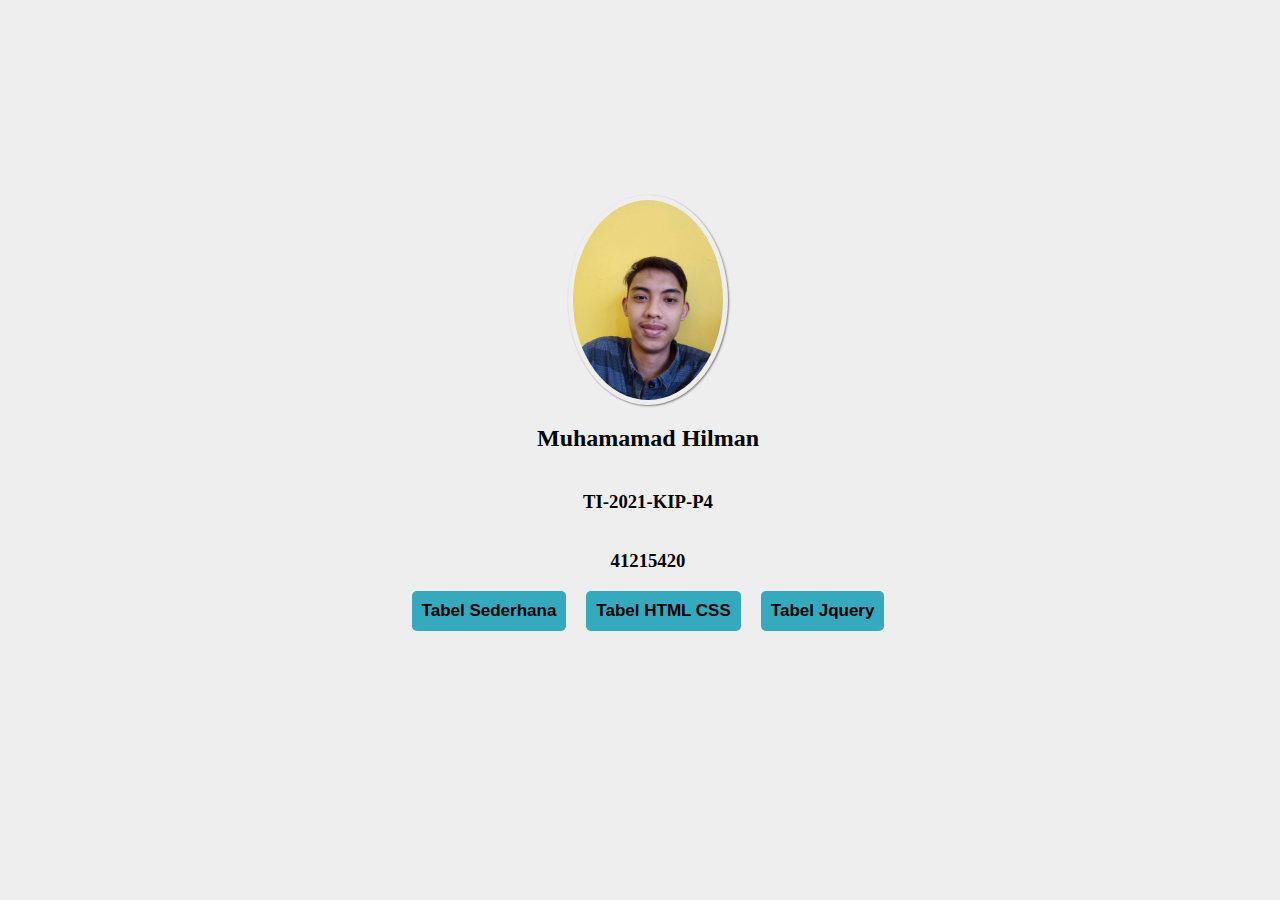
<file: index.html>
<!DOCTYPE html>
<html>
  <head>
    <meta charset="utf-8" />
    <meta name="viewport" content="width=device-width, initial-scale=1" />
    <title>Welcome Github Pages M.Hilman</title>
    <style>
      body {
        background-color: #eee;
        width: 100%;
        height: 90vh;
        display: flex;
        align-items: center;
        justify-content: center;
      }

      h1 {
        cursor: pointer;
        transition: 0.2s;
        margin-bottom: 50px;
      }

      h1:hover {
        letter-spacing: 1px;
      }

      img {
        cursor: pointer;
        width: 150px;
        border-radius: 50%;
        box-shadow: 1px 1px 2px gray;
        padding: 5px;
        transition: 0.2s;
      }

      img:hover {
        transform: scale(1.1);
      }

      button {
        border: none;
        border-radius: 5px;
        background-color: #35A9BD;
        color: black;
        padding: 10px;
        margin: 2px;
      }

      button:hover {
        background-color: blueviolet;
        cursor: pointer;
        color: white;
      }

      table {
        width: 100%;
        min-width: 200px;
        max-width: 500px;
      }

      .content {
        display: flex;
        flex-direction: column;
        align-items: center;
        justify-content: center;
      }

      .tombol {
        display: flex;
      }
      .tombol button{
        margin: 0 10px;
        font-size: 17px;
        font-weight: 600;
      }
    </style>
  </head>
  <body>
    <div class="content">
      <img src="foto4.jpeg"/>
      <h2>Muhamamad Hilman</h2>
      <h3>TI-2021-KIP-P4</h3>
      <h3>41215420</h3>

    <div class="tombol">
      <button id="btn-1">Tabel Sederhana</button>
      <button id="btn-2">Tabel HTML CSS</button>
      <button id="btn-3">Tabel Jquery</button>
    </div>
    

    <script src="https://code.jquery.com/jquery-3.6.1.min.js" integrity="sha256-o88AwQnZB+VDvE9tvIXrMQaPlFFSUTR+nldQm1LuPXQ=" crossorigin="anonymous"></script>

    <script>
      $("#btn-1").on("click", function(){
        window.location.href = "./p03/index.html" 
      })
      $("#btn-2").on("click", function(){
        window.location.href = "./p03css/index.html" 
      })
      $("#btn-3").on("click", function(){
        window.location.href = "./p03jquery/index.html" 
      })
      
    </script>
  </body>
</html>
</file>
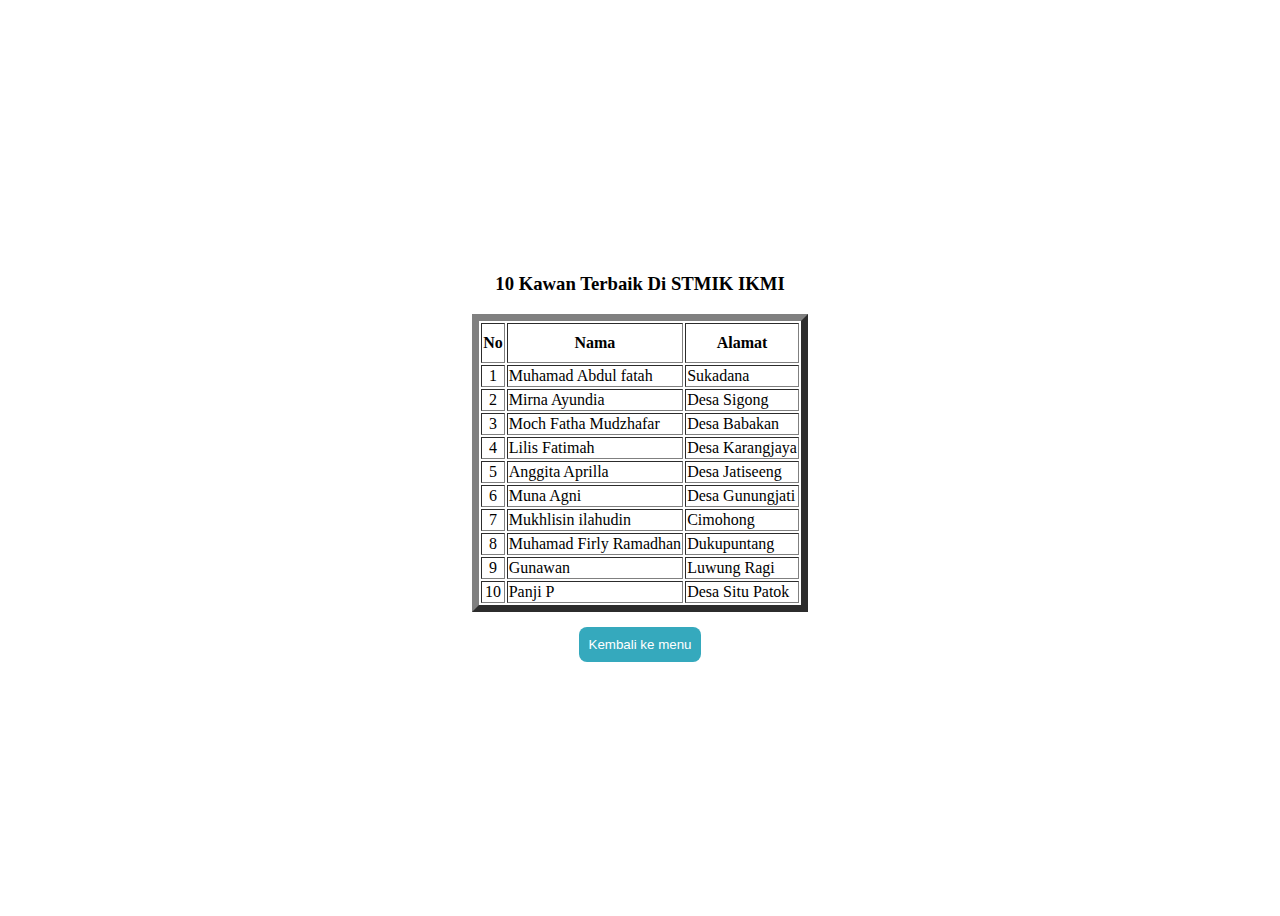
<file: p03/index.html>
<html>
<style>
	.tabelku{
	display: flex;
	flex-direction: column;
	justify-content: center;
	align-items: center;
	height: 100vh;
	}

	.btn-back{
	background-color: #35A9BD;
	color: white;
	padding: 10px;
	margin-top: 15px;
	border-radius: 8px;
	border: none;
	cursor: pointer;
	}
	.btn-back:hover{
	transition: .1s;
	scale: 1.1;
}
.btn-back a {
	color: black;
	text-decoration: none;
}
</style>

<div class="tabelku">
	<h3 align="center">10 Kawan Terbaik Di STMIK IKMI</h3>
<table border="7" widht="80%" align="center">
	<tr  height="40">
		<th>No</th>
		<th>Nama</th>
		<th>Alamat</th>
	</tr>
	<tr>
		<td align="center">1</td>
		<td>Muhamad Abdul fatah</td>
		<td>Sukadana</td>
	</tr>
	<tr>
		<td align="center">2</td>
		<td>Mirna Ayundia</td>
		<td>Desa Sigong</td>
	</tr>
	<tr>
		<td align="center">3</td>
		<td>Moch Fatha Mudzhafar</td>
		<td>Desa Babakan</td>
	</tr>
	<tr>
		<td align="center">4</td>
		<td>Lilis Fatimah</td>
		<td>Desa Karangjaya</td>
	</tr>
	<tr>
		<td align="center">5</td>
		<td>Anggita Aprilla</td>
		<td>Desa Jatiseeng</td>
	</tr>
	<tr>
		<td align="center">6</td>
		<td>Muna Agni</td>
		<td>Desa Gunungjati</td>
	</tr>
	<tr>
		<td align="center">7</td>
		<td>Mukhlisin ilahudin</td>
		<td>Cimohong</td>
	</tr>
	<tr>
		<td align="center">8</td>
		<td>Muhamad Firly Ramadhan</td>
		<td>Dukupuntang</td>
	</tr>
	<tr>
		<td align="center">9</td>
		<td>Gunawan</td>
		<td>Luwung Ragi</td>
	</tr>
	<tr>
		<td align="center">10</td>
		<td>Panji P</td>
		<td>Desa Situ Patok</td>
	</tr>
	
</table>
<button class="btn-back">Kembali ke menu</button>
</div>
<script
      src="https://code.jquery.com/jquery-3.6.1.min.js"
      integrity="sha256-o88AwQnZB+VDvE9tvIXrMQaPlFFSUTR+nldQm1LuPXQ="
      crossorigin="anonymous"
    ></script>

    <script>
      $('.btn-back').on('click', function () {
        console.log('ok')
        alert('Kamu ingin kembali ke menu awal?')
        window.location.href = '../index.html'
      })
    </script>
	</html>
</file>
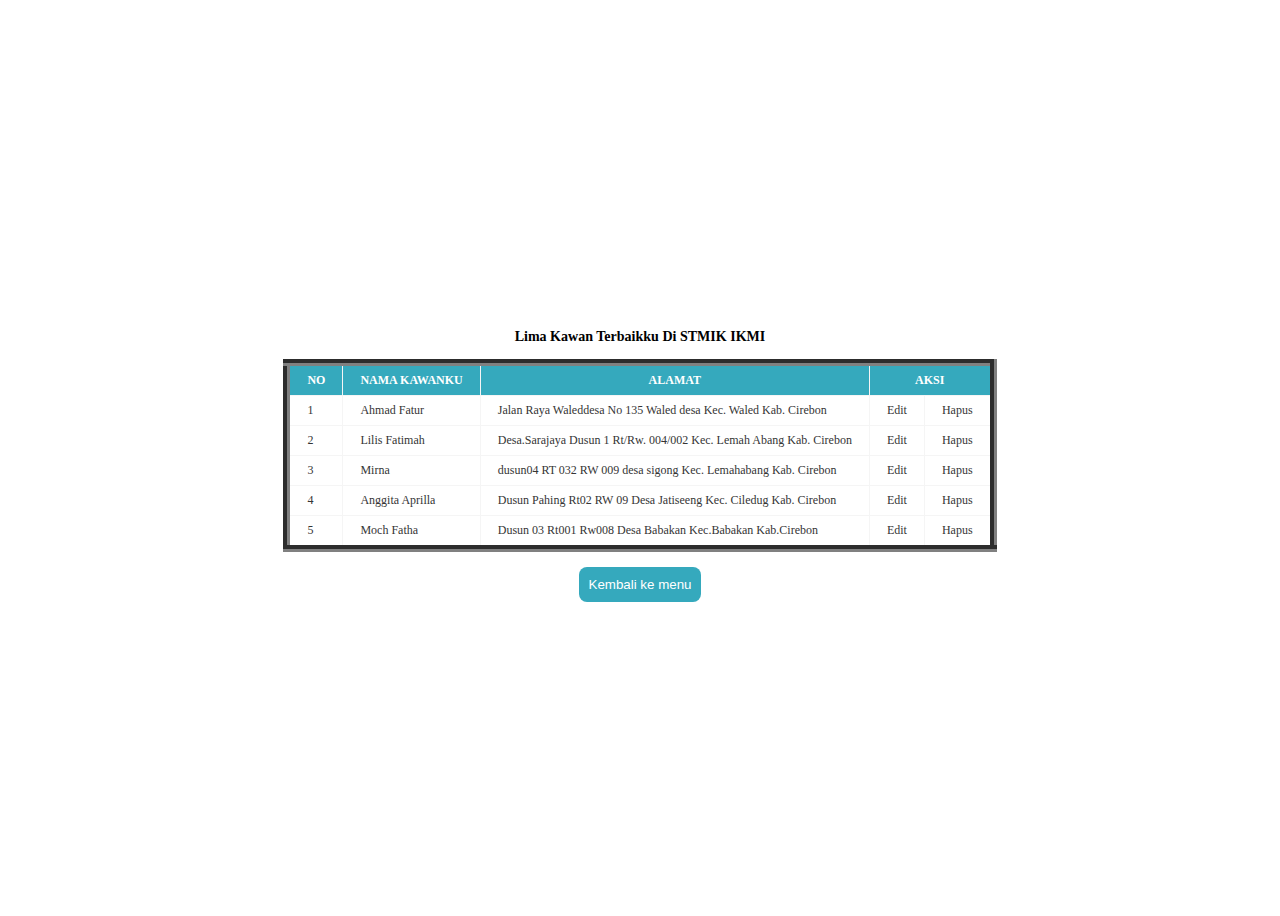
<file: p03css/index.html>
<!DOCTYPE html>
<html>
  <head>
    <title>Desain Tabel CSS</title>
    <link rel="stylesheet" href="style.css" type="text/css" />
  </head>
  <body>
    <div class="wrap">
      <h3>Lima Kawan Terbaikku Di STMIK IKMI</h3>
      <table border="7">
        <thead>
          <tr>
            <th>No</th>
            <th>Nama Kawanku</th>
            <th>Alamat</th>
            <th colspan="2">Aksi</th>
          </tr>
        </thead>
        <tbody>
          <tr>
            <td>1</td>
            <td>Ahmad Fatur</td>
            <td>
              Jalan Raya Waleddesa No 135 Waled desa Kec. Waled Kab. Cirebon
            </td>
            <td
              align="center"
              class="ngubah"
              data-bs-toggle="modal"
              data-bs-target="#exampleModal"
            >
              Edit
            </td>
            <td align="center" class="ngapus">Hapus</td>
          </tr>
          <tr>
            <td>2</td>
            <td>Lilis Fatimah</td>
            <td>
              Desa.Sarajaya Dusun 1 Rt/Rw. 004/002 Kec. Lemah Abang Kab. Cirebon
            </td>
            <td align="center" class="ngubah">Edit</td>
            <td align="center" class="ngapus">Hapus</td>
          </tr>
          <tr>
            <td>3</td>
            <td>Mirna</td>
            <td>
              dusun04 RT 032 RW 009 desa sigong Kec. Lemahabang Kab. Cirebon
            </td>
            <td align="center" class="ngubah">Edit</td>
            <td align="center" class="ngapus">Hapus</td>
          </tr>
          <tr>
            <td>4</td>
            <td>Anggita Aprilla</td>
            <td>
              Dusun Pahing Rt02 RW 09 Desa Jatiseeng Kec. Ciledug Kab. Cirebon
            </td>
            <td align="center" class="ngubah">Edit</td>
            <td align="center" class="ngapus">Hapus</td>
          </tr>
          <tr>
            <td>5</td>
            <td>Moch Fatha</td>
            <td>Dusun 03 Rt001 Rw008 Desa Babakan Kec.Babakan Kab.Cirebon</td>
            <td align="center" class="ngubah">Edit</td>
            <td align="center" class="ngapus">Hapus</td>
          </tr>
        </tbody>
      </table>
      <button class="btn-back">Kembali ke menu</button>
    </div>

    <script
      src="https://code.jquery.com/jquery-3.6.1.min.js"
      integrity="sha256-o88AwQnZB+VDvE9tvIXrMQaPlFFSUTR+nldQm1LuPXQ="
      crossorigin="anonymous"
    ></script>

    <script>
      $('.btn-back').on('click', function () {
        console.log('ok')
        alert('Kamu ingin kembali ke menu awal?')
        window.location.href = '../index.html'
      })
    </script>
  </body>
</html>
</file>
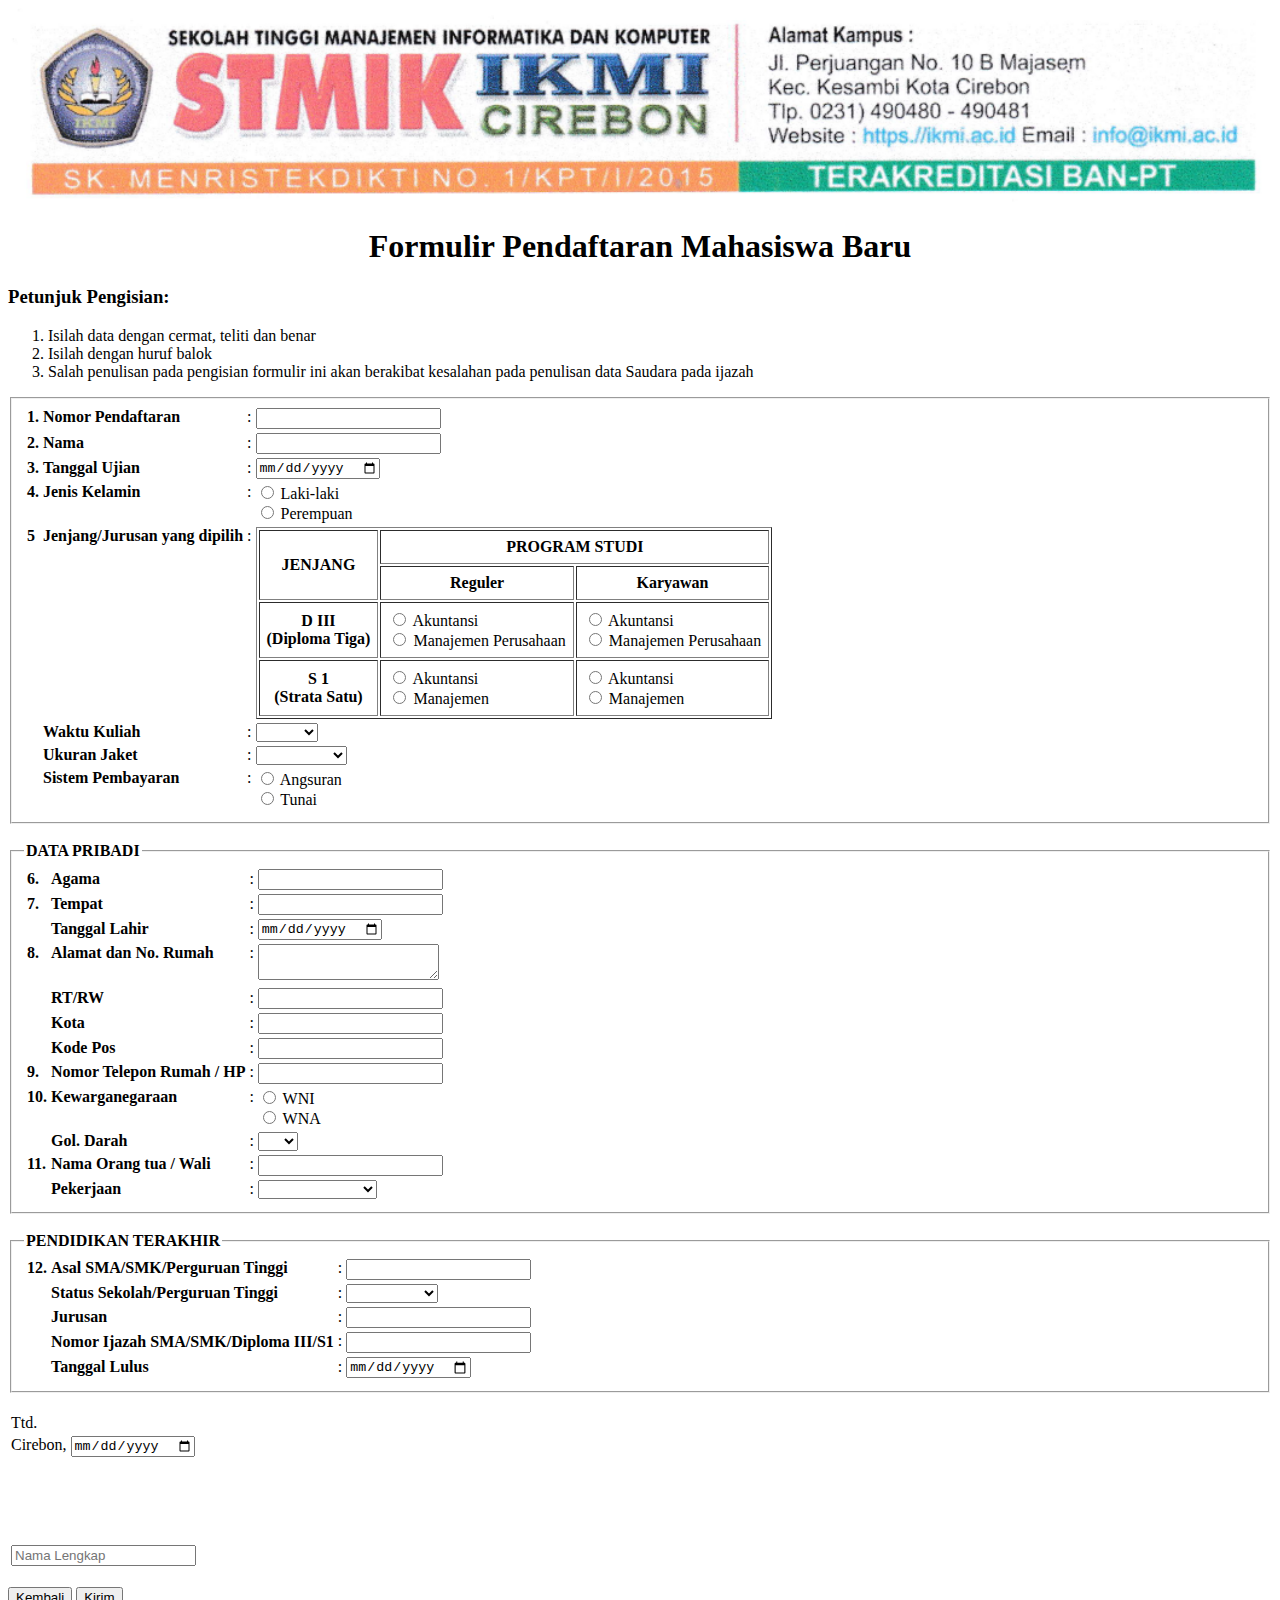
<file: p03form-lv1/index.html>
<!DOCTYPE html>
<html>
<head>
	<meta charset="utf-8">
	<meta name="viewport" content="width=device-width, initial-scale=1">
	<title>Formulir PMB</title>
</head>
<body>
	<img src="img.png" width="100%">
	<h1 align="center">Formulir Pendaftaran Mahasiswa Baru</h1>
	<h3>Petunjuk Pengisian:</h3>
	<ol>
		<li>Isilah data dengan cermat, teliti dan benar</li>
		<li>Isilah dengan huruf balok</li>
		<li>Salah penulisan pada pengisian formulir ini akan berakibat kesalahan pada penulisan data Saudara pada ijazah</li>
	</ol>
	<form method="post" action="#">
		<fieldset>
			<table>
				<tr>
					<th align="left" valign="top" width="5">1.</th>
					<th align="left" valign="top">Nomor Pendaftaran</th>
					<td valign="top">:</td>
					<td valign="top"><input type="text" name="no_pendaftaran" maxlength="7"></td>
				</tr>
				<tr>
					<th align="left">2.</th>
					<th align="left">Nama</th>
					<td>:</td>
					<td><input type="text" name="nama" maxlength="30"></td>
				</tr>
				<tr>
					<th align="left">3.</th>
					<th align="left">Tanggal Ujian</th>
					<td>:</td>
					<td><input type="date" name="tgl_ujian"></td>
				</tr>
				<tr>
					<th align="left" valign="top">4.</th>
					<th align="left" valign="top">Jenis Kelamin</th>
					<td valign="top">:</td>
					<td>
						<input type="radio" name="jk" value="Laki-laki"> Laki-laki <br>
						<input type="radio" name="jk" value="Perempuan"> Perempuan
					</td>
				</tr>
				<tr>
					<th align="left" valign="top">5</th>
					<th align="left" valign="top">Jenjang/Jurusan yang dipilih</th>
					<td valign="top">:</td>
					<td>
						<table border="1" cellpadding="7">
							<thead>
								<tr>
									<th rowspan="2">JENJANG</th>
									<th colspan="2">PROGRAM STUDI</th>
								</tr>
								<tr>
									<th>Reguler</th>
									<th>Karyawan</th>
								</tr>
							</thead>
							<tbody>
								<tr>
									<th>
										D III <br>
										(Diploma Tiga)
									</th>
									<td>
										<input type="radio" name="jenjang" value="Akuntansi Reguler D3"> Akuntansi <br>
										<input type="radio" name="jenjang" value="Manajemen Perusahaan Reguler D3"> Manajemen Perusahaan
									</td>
									<td>
										<input type="radio" name="jenjang" value="Akuntansi Karyawan D3"> Akuntansi <br>
										<input type="radio" name="jenjang" value="Manajemen Perusahaan Karyawan D3"> Manajemen Perusahaan
									</td>
								</tr>
								<tr>
									<th>
										S 1 <br>
										(Strata Satu)
									</th>
									<td>
										<input type="radio" name="jenjang" value="Akuntansi Reguler S1"> Akuntansi <br>
										<input type="radio" name="jenjang" value="Manajemen Reguler S1"> Manajemen
									</td>
									<td>
										<input type="radio" name="jenjang" value="Akuntansi Karyawan S1 "> Akuntansi <br>
										<input type="radio" name="jenjang" value="Manajemen Karyawan S1 "> Manajemen
									</td>
								</tr>
							</tbody>
						</table>
					</td>
				</tr>
				<tr>
					<th></th>
					<th align="left" valign="top">Waktu Kuliah</th>
					<td valign="top">:</td>
					<td>
						<select name="waktu">
							<option value=""></option>
							<option value="Pagi">Pagi</option>
							<option value="Sore">Sore</option>
							<option value="Malam">Malam</option>
						</select>
					</td>
				</tr>
				<tr>
					<th></th>
					<th align="left" valign="top">Ukuran Jaket</th>
					<td valign="top">:</td>
					<td>
						<select name="jaket">
							<option value=""></option>
							<option value="Small">Small</option>
							<option value="Medium">Medium</option>
							<option value="Large">Large</option>
							<option value="Extra Large">Extra Large</option>
						</select>
					</td>
				</tr>
				<tr>
					<th></th>
					<th align="left" valign="top">Sistem Pembayaran</th>
					<td valign="top">:</td>
					<td>
						<input type="radio" name="sistem_pb" value="Angsuran"> Angsuran <br>
						<input type="radio" name="sistem_pb" value="Tunai"> Tunai
					</td>
				</tr>
			</table>
		</fieldset>
		<br>
		<fieldset>
			<legend><b>DATA PRIBADI</b></legend>
			<table>
				<tr>
					<th align="left" width="5">6.</th>
					<th align="left">Agama</th>
					<td>:</td>
					<td><input type="text" name="agama" maxlength="14"></td>
				</tr>
				<tr>
					<th align="left">7.</th>
					<th align="left">Tempat</th>
					<td>:</td>
					<td><input type="text" name="tempat_lahir" maxlength="14"></td>
				</tr>
				<tr>
					<th></th>
					<th align="left">Tanggal Lahir</th>
					<td>:</td>
					<td><input type="date" name="tanggal_lahir"></td>
				</tr>
				<tr>
					<th align="left" valign="top">8.</th>
					<th align="left" valign="top">Alamat dan No. Rumah</th>
					<td valign="top">:</td>
					<td><textarea name="alamat"></textarea></td>
				</tr>
				<tr>
					<th></th>
					<th align="left">RT/RW</th>
					<td>:</td>
					<td><input type="text" name="rtrw" maxlength="10"></td>
				</tr>
				<tr>
					<th></th>
					<th align="left">Kota</th>
					<td>:</td>
					<td><input type="text" name="kota" maxlength="6"></td>
				</tr>
				<tr>
					<th></th>
					<th align="left">Kode Pos</th>
					<td>:</td>
					<td><input type="text" name="kode_pos" maxlength="5"></td>
				</tr>
				<tr>
					<th align="left" valign="top">9.</th>
					<th align="left" valign="top">Nomor Telepon Rumah / HP</th>
					<td valign="top">:</td>
					<td valign="top"><input type="text" name="no_telp" maxlength="15"></td>
				</tr>
				<tr>
					<th align="left" valign="top">10. </th>
					<th align="left" valign="top">Kewarganegaraan</th>
					<td valign="top">:</td>
					<td>
						<input type="radio" name="kewarganegaraan" value="WNI"> WNI <br>
						<input type="radio" name="kewarganegaraan" value="WNA"> WNA
					</td>
				</tr>
				<tr>
					<th></th>
					<th align="left">Gol. Darah</th>
					<td>:</td>
					<td>
						<select name="goldarah">
							<option value=""></option>
							<option value="A">A</option>
							<option value="B">B</option>
							<option value="AB">AB</option>
							<option value="O">O</option>
						</select>
					</td>
				</tr>
				<tr>
					<th align="left" valign="top">11.</th>
					<th align="left" valign="top">Nama Orang tua / Wali</th>
					<td valign="top">:</td>
					<td valign="top"><input type="text" name="namaOrtuWali" maxlength="30"></td>
				</tr>
				<tr>
					<th></th>
					<th align="left" valign="top">Pekerjaan</th>
					<td valign="top">:</td>
					<td>
						<select name="pekerjaanOrtuWali">
							<option value=""></option>
							<option value="PNS/TNI/POLRI">PNS/TNI/POLRI</option>
							<option value="Swasta">Swasta</option>
							<option value="Wiraswasta">Wiraswasta</option>
							<option value="Lain-lain">Lain-lain</option>
						</select>
					</td>
				</tr>
			</table>
		</fieldset>
		<br>
		<fieldset>
			<legend><b>PENDIDIKAN TERAKHIR</b></legend>
			<table>
				<tr>
					<th align="left" valign="top" width="5">12. </th>
					<th align="left" valign="top">Asal SMA/SMK/Perguruan Tinggi</th>
					<td valign="top">:</td>
					<td valign="top"><input type="text" name="asal_sekolah" maxlength="14"></td>
				</tr>
				<tr>
					<th></th>
					<th align="left">Status Sekolah/Perguruan Tinggi</th>
					<td valign="top">:</td>
					<td valign="top">
						<select name="status_sekolah">
							<option value=""></option>
							<option value="Negeri">Negeri</option>
							<option value="Swasta">Swasta</option>
							<option value="Luar Negeri">Luar Negeri</option>
						</select>
					</td>
				</tr>
				<tr>
					<th></th>
					<th align="left">Jurusan</th>
					<td>:</td>
					<td><input type="text" name="jurusan" maxlength="14"></td>
				</tr>
				<tr>
					<th></th>
					<th align="left">Nomor Ijazah SMA/SMK/Diploma III/S1</th>
					<td valign="top">:</td>
					<td valign="top"><input type="text" name="jurusan" maxlength="14"></td>
				</tr>
				<tr>
					<th></th>
					<th align="left">Tanggal Lulus</th>
					<td>:</td>
					<td><input type="date" name="tgl_lulus"></td>
				</tr>
			</table>
		</fieldset>
		<br>
		<table>
			<tr>
				<td>Ttd.</td>
			</tr>
			<tr>
				<td>Cirebon, <input type="date" name="tgl_ttd"></td>
			</tr>
			<tr>
				<td height="80px"></td>
			</tr>
			<tr>
				<td><input type="text" name="" placeholder="Nama Lengkap"></td>
			</tr>
		</table>
		<br>
		<button type="button" onclick="document.location.href = '../'">Kembali</button>
		<button type="submit">Kirim</button>
	</form>
</body>
</html>
</file>
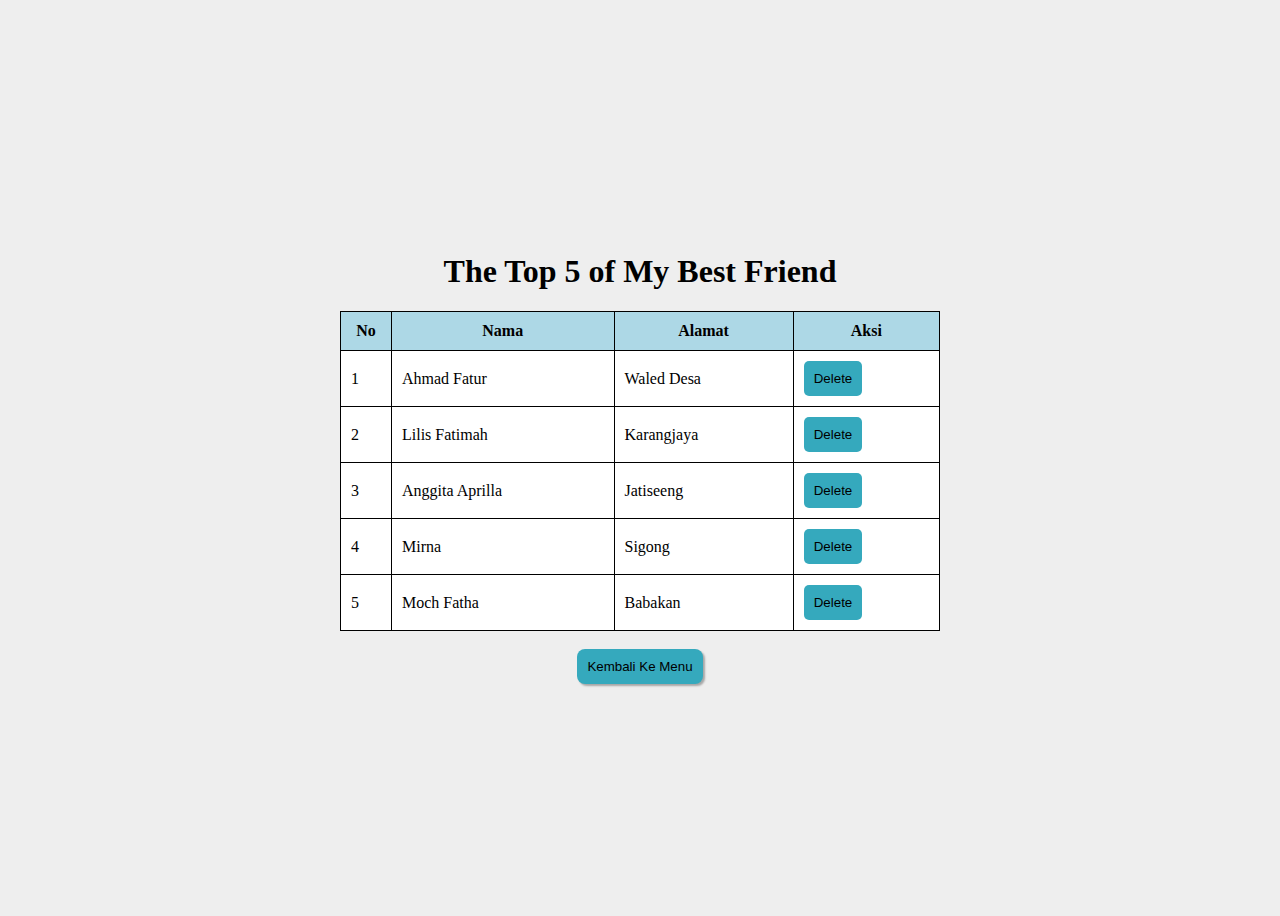
<file: p03jquery/index.html>
<!DOCTYPE html>
<html>
<head>
	<meta charset="utf-8">
	<meta name="viewport" content="width=device-width, initial-scale=1">
	<title>Tabel jQuery</title>
	<style>
		body {
    background-color: #eee;
    border: 7;
}

h1 {
    cursor: pointer;
    transition: 0.2s;
}

h1:hover {
    letter-spacing: 0.5px;
    text-decoration: underline;
}

table {
    border-collapse: collapse;
    width: 100%;
    max-width: 600px;
}

table th, table td {
    border: 1px solid;
    padding: 10px;
}

table th {
    background-color: lightblue;
}

table tr {
    background-color: white;
}

table tr:hover {
    background-color: rgb(247, 247, 168);
}

.nama:hover {
    cursor: pointer;
}

.alamat:hover {
    cursor: pointer;
}

.kembali {
    background-color: blue;
    color: white;
    border: none;
    border-radius: 5px;
    display: inline-block;
    padding: 10px;
    transition: 0.2s;
}

.kembali:hover {
    cursor: pointer;
    background-color: green;
}

.hapus {
    background-color: #35A9BD;
    color: black;
    border: none;
    border-radius: 5px;
    display: inline-block;
    padding: 10px;
    transition: 0.2s;
}

.hapus:hover {
    cursor: pointer;
    background-color: red;
}
.content{
	display: flex;
	flex-direction: column;
	height: 100vh;
	justify-content: center;
	align-items: center;
}
.btn-back{
	padding: 10px;
	background-color: #35A9BD;
	border-radius: 8px;
	border: none;
	box-shadow: 2px 2px 2px rgba(0, 0, 0, .3);
	transition: .3s;
}
.btn-back:hover{
	transition: .1s;
	scale: 1.1;
}
.btn-back a {
	color: black;
	text-decoration: none;
}
	</style>
</head>
<body>
	<div class="content">
		<h1>The Top 5 of My Best Friend</h1>
		<table>
			<thead>
				<tr>
					<th width="30">No</th>
					<th>Nama</th>
					<th>Alamat</th>
					<th>Aksi</th>
				</tr>
			</thead>
			<tbody>
				<tr id="row_1">
					<td>1</td>
					<td class="nama">Ahmad Fatur</td>
					<td class="alamat">Waled Desa</td>
					<td><button class="hapus" id="hapus_1">Delete</button></td>
				</tr>
				<tr id="row_2">
					<td>2</td>
					<td class="nama">Lilis Fatimah</td>
					<td class="alamat">Karangjaya</td>
					<td><button class="hapus" id="hapus_2">Delete</button></td>
				</tr>
				<tr id="row_3">
					<td>3</td>
					<td class="nama">Anggita Aprilla</td>
					<td class="alamat">Jatiseeng</td>
					<td><button class="hapus" id="hapus_3">Delete</button></td>
				</tr>
				<tr id="row_4">
					<td>4</td>
					<td class="nama">Mirna</td>
					<td class="alamat">Sigong</td>
					<td><button class="hapus" id="hapus_4">Delete</button></td>
				</tr>
				<tr id="row_5">
					<td>5</td>
					<td class="nama">Moch Fatha</td>
					<td class="alamat">Babakan</td>
					<td><button class="hapus" id="hapus_5">Delete</button></td>
				</tr>
			</tbody>
		</table>
		<br>
		<button class="btn-back"><a href="../index.html">Kembali Ke Menu</a></button>

	</div>

	<script src="https://cdnjs.cloudflare.com/ajax/libs/jquery/3.6.1/jquery.min.js" integrity="sha512-aVKKRRi/Q/YV+4mjoKBsE4x3H+BkegoM/em46NNlCqNTmUYADjBbeNefNxYV7giUp0VxICtqdrbqU7iVaeZNXA==" crossorigin="anonymous" referrerpolicy="no-referrer"></script>
	<script type="text/javascript">
		$(document).ready(function(){
			$('.nama').click(function(){
				let nama = $(this).text()
				let edit = prompt('Edit Nama:', nama)

				if(!edit) return
				$(this).text(edit)
			})
			$('.alamat').click(function(){
				let alamat = $(this).text()
				let edit = prompt('Edit Alamat:', alamat)

				if(!edit) return
				$(this).text(edit)
			})
			$('.hapus').click(function(){
				let yakin = confirm('Anda yakin ingin menghapusnya?')

				if(!yakin) return
				let id = $(this).prop('id')
				let rid = id.split('_')
				let baris = rid[1]
				$('#row_'+baris).slideUp()
			})
		})
	</script>
</body>
</html>
</file>
<file: p03css/style.css>
body{
	font-family:  " Times New Roman";
	font-size: 12px;
}
table{
	border-collapse: collapse;
	position: relative;
	color: #444;
	cursor: pointer;
}
table th,
table td {
	border: 1px solid #f5f5f5;
	padding: 7px 17px;
	cursor: pointer;
}

table thead th {
	background-color: #35A9BD;
	color: #fff;
	border-color: 6ealcc;
	text-transform: uppercase;
	cursor: pointer;
}
table tbody td {
	color: #353535;
	cursor: pointer;
}
table tbody tr:hover td {
	background-color: #ffffa2;
	border-color: #ffff0f;
	transition : all .2s;
}
.wrap{
	display: flex;
	flex-direction: column;
	justify-content: center;
	align-items: center;
	height: 100vh;
}
.btn-back{
	background-color: #35A9BD;
	color: white;
	padding: 10px;
	margin-top: 15px;
	border-radius: 8px;
	border: none;
	cursor: pointer;

}
.btn-back:hover{
	transition: .1s;
	scale: 1.1;
}
</file>
